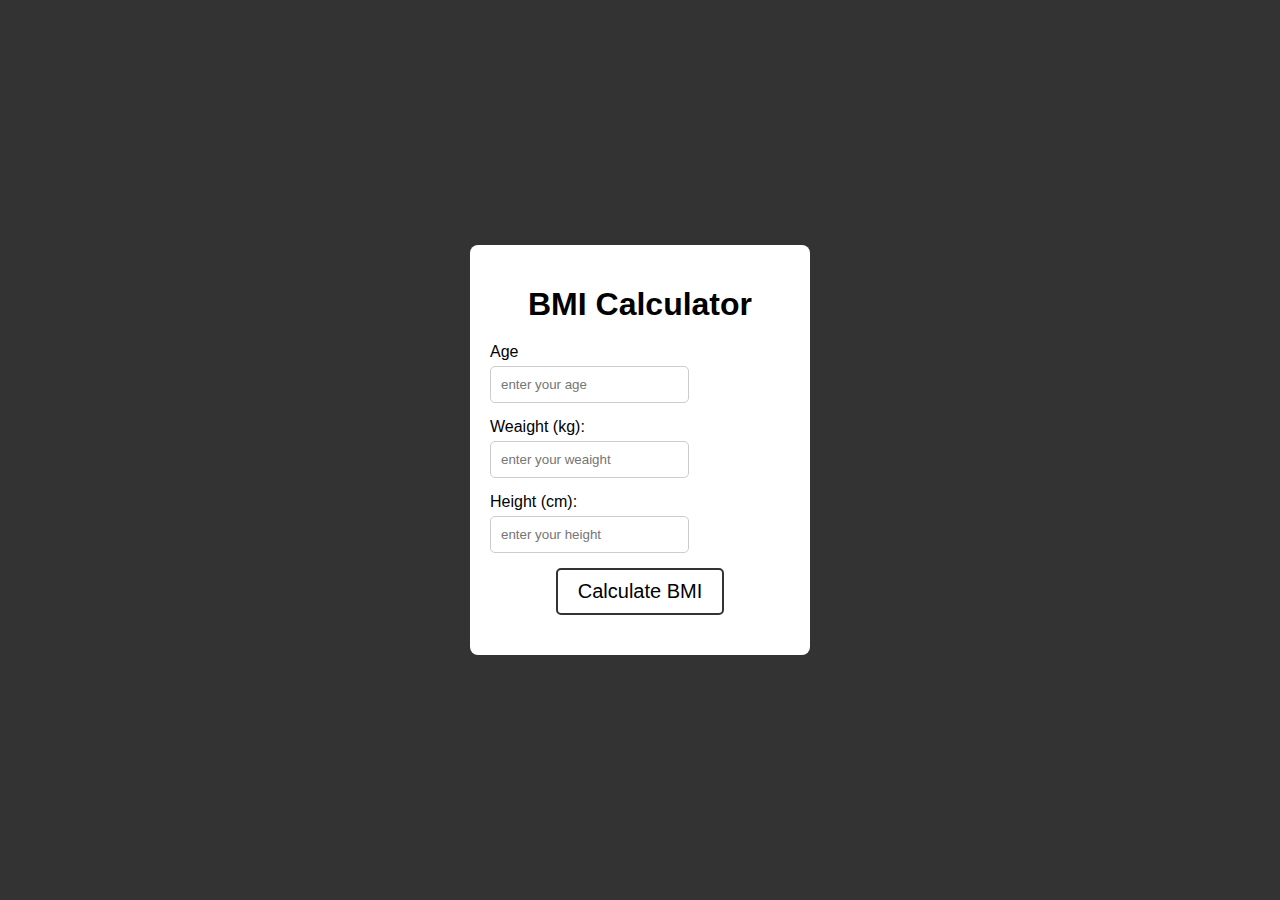
<file: BMI-Calculator/index.html>
<!DOCTYPE html>
<html lang="en">
  <head>
    <meta charset="UTF-8" />
    <meta name="viewport" content="width=device-width, initial-scale=1.0" />
    <title>Bmi-Calculator</title>
    <link rel="stylesheet" href="style.css" />
  </head>
  <body>
    <div class="container">
      <h1>BMI Calculator</h1>

      <div class="input-grupe">
        <label for="age">Age</label>
        <input type="number" id="age" placeholder="enter your age" />
      </div>
      <div class="input-grupe">
        <label for="weaight">Weaight (kg):</label>
        <input type="number" id="weight" placeholder="enter your weaight" />
      </div>

      <div class="input-grupe">
        <label for="height">Height (cm):</label>
        <input type="number" id="height" placeholder="enter your height" />
      </div>
      <button onClick="calculateBMI()">Calculate BMI</button>
      <div id="result-div"></div>
    </div>

    <script src="script.js"></script>
  </body>
</html>
</file>
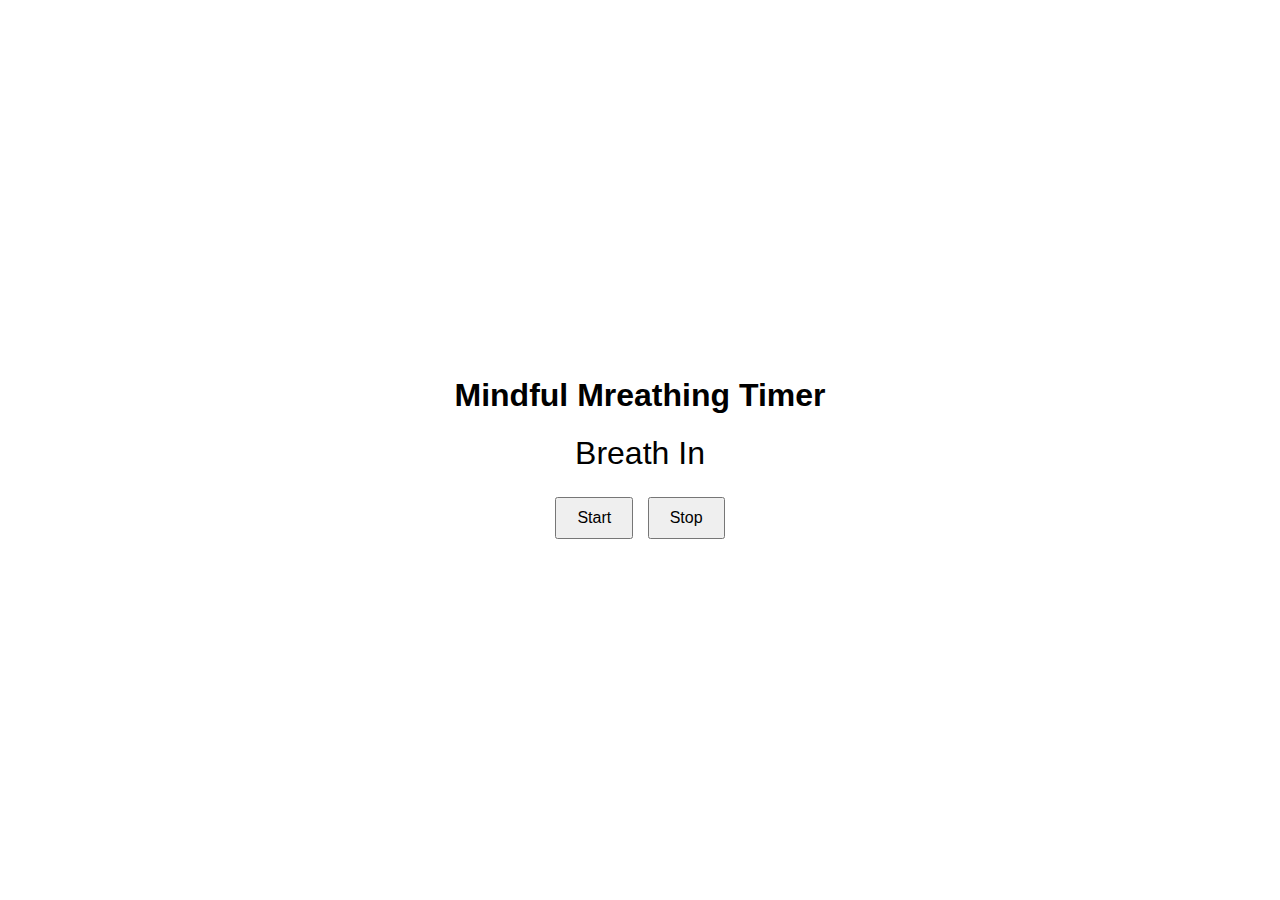
<file: Breathing-Timer/index.html>
<!DOCTYPE html>
<html lang="en">
  <head>
    <meta charset="UTF-8" />
    <meta name="viewport" content="width=device-width, initial-scale=1.0" />
    <title>Breathing-Timer</title>
    <link rel="stylesheet" href="style.css" />
  </head>
  <body>
    <div class="container">
      <h1>Mindful Mreathing Timer</h1>
      <div class="timer" id="timer">Breath In</div>
      <button class="startBtn" id="startBtn">Start</button>
      <button class="stopBtn" id="stopBtn">Stop</button>
    </div>

    <script src="script.js"></script>
  </body>
</html>
</file>
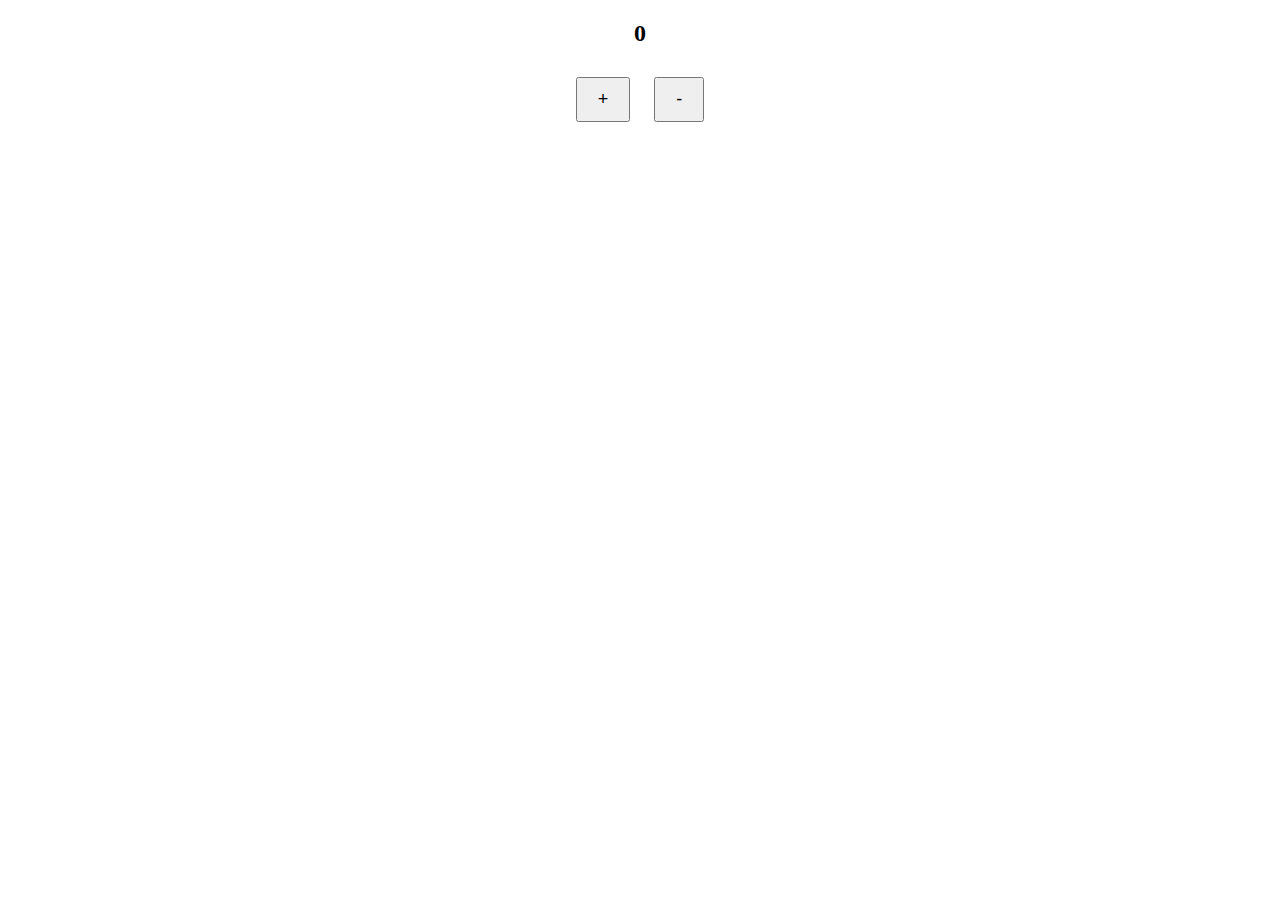
<file: increase+decrease/index.html>
<!DOCTYPE html>
<html lang="en">
  <head>
    <meta charset="UTF-8" />
    <meta name="viewport" content="width=device-width, initial-scale=1.0" />
    <title>increase+decrease</title>
    <link rel="stylesheet" href="style/style.css" />
  </head>
  <body>
    <div id="container">
      <h2 id="counter">0</h2>
      <button id="plusBtn">+</button>
      <button id="minusBtn">-</button>
    </div>

    <script src="js/script.js"></script>
  </body>
</html>
</file>
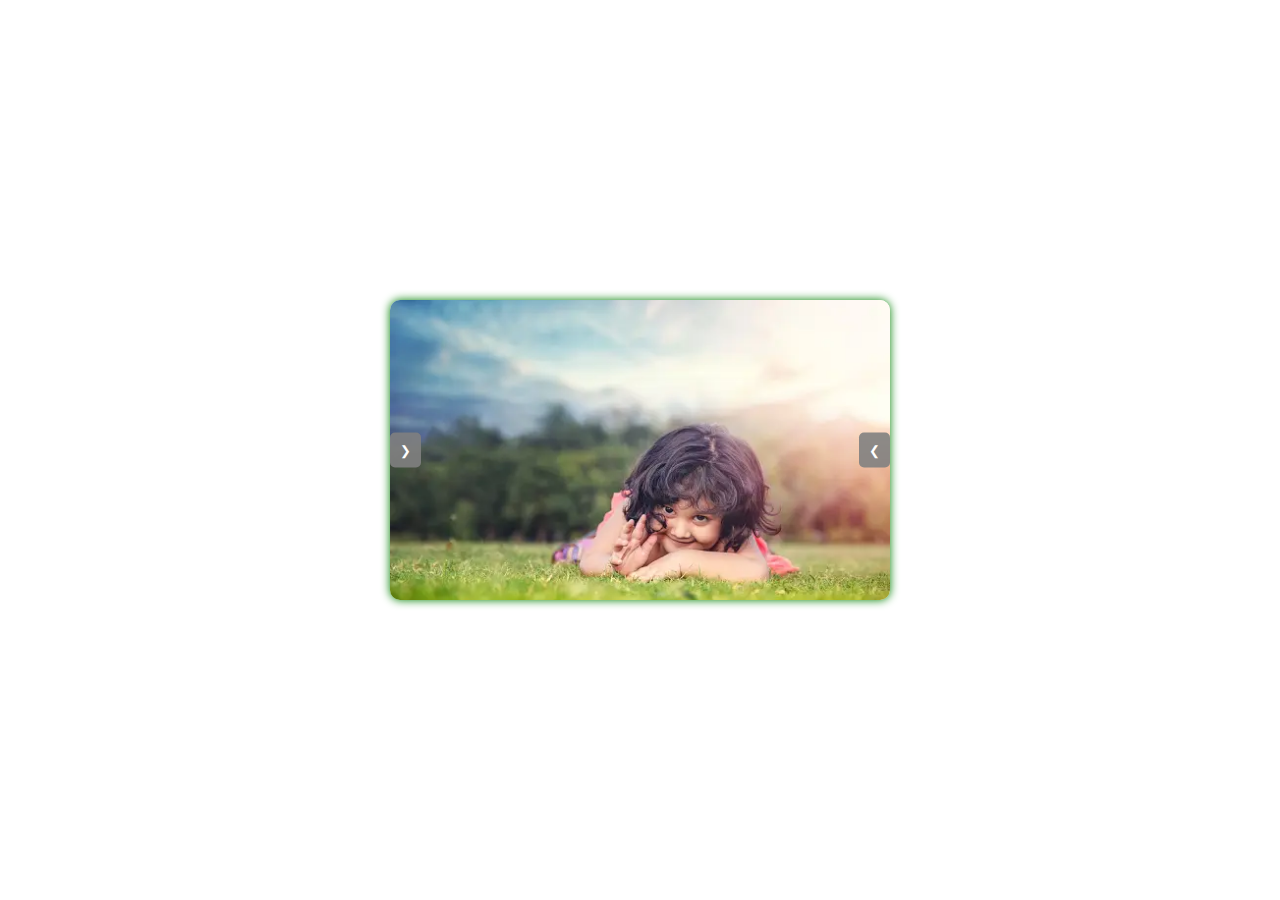
<file: Mini-Sliders/index.html>
<!DOCTYPE html>
<html lang="en">
  <head>
    <meta charset="UTF-8" />
    <meta name="viewport" content="width=device-width, initial-scale=1.0" />
    <title>Mini Silder</title>
    <link rel="stylesheet" href="style.css" />
  </head>
  <body>
    <div class="slider">
      <div class="slides" id="slides">
        <img src="images/photo1.webp" alt="image-1" class="slide" />
        <img src="images/photo2.webp" alt="image-2" class="slide" />
        <img src="images/photo3.avif" alt="image-3" class="slide" />
        <img src="images/photo4.avif" alt="image-4" class="slide" />
      </div>
      <div class="controls">
        <button onClick="prevSlide()">&#10095;</button>
        <button onClick="nextSlide()">&#10094;</button>
      </div>
    </div>

    <script src="script.js"></script>
  </body>
</html>
</file>
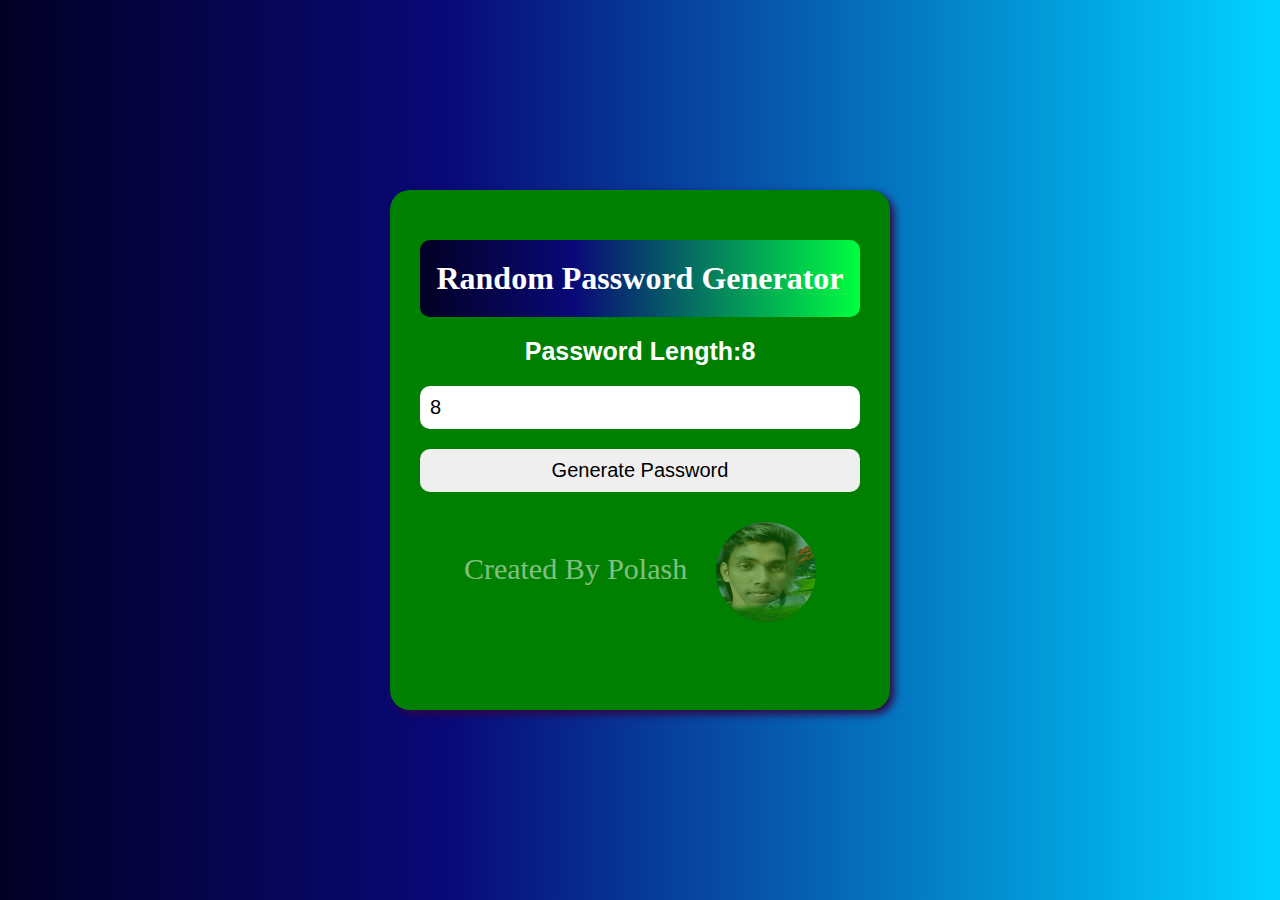
<file: Random-Password-Generator/index.html>
<!DOCTYPE html>
<html lang="en">
  <head>
    <meta charset="UTF-8" />
    <meta name="viewport" content="width=device-width, initial-scale=1.0" />
    <title>Random-Password-Generator</title>
    <link rel="stylesheet" href="style.css" />
  </head>
  <body>
    <div class="container">
      <div class="parent-div">
        <h1>Random Password Generator</h1>
        <label for="lengthPass">Password Length:8</label>
        <input type="number" value="8" min="1" id="lengthPass" />
        <button onClick="generatePassword()">Generate Password</button>
        <div id="show-password"></div>
        <div id="photo">
          <p>Created By Polash</p>
          <img src="FB_IMG_1645994117405~2.jpg" alt="polash" />
        </div>
      </div>
    </div>
    <script src="script.js"></script>
  </body>
</html>
</file>
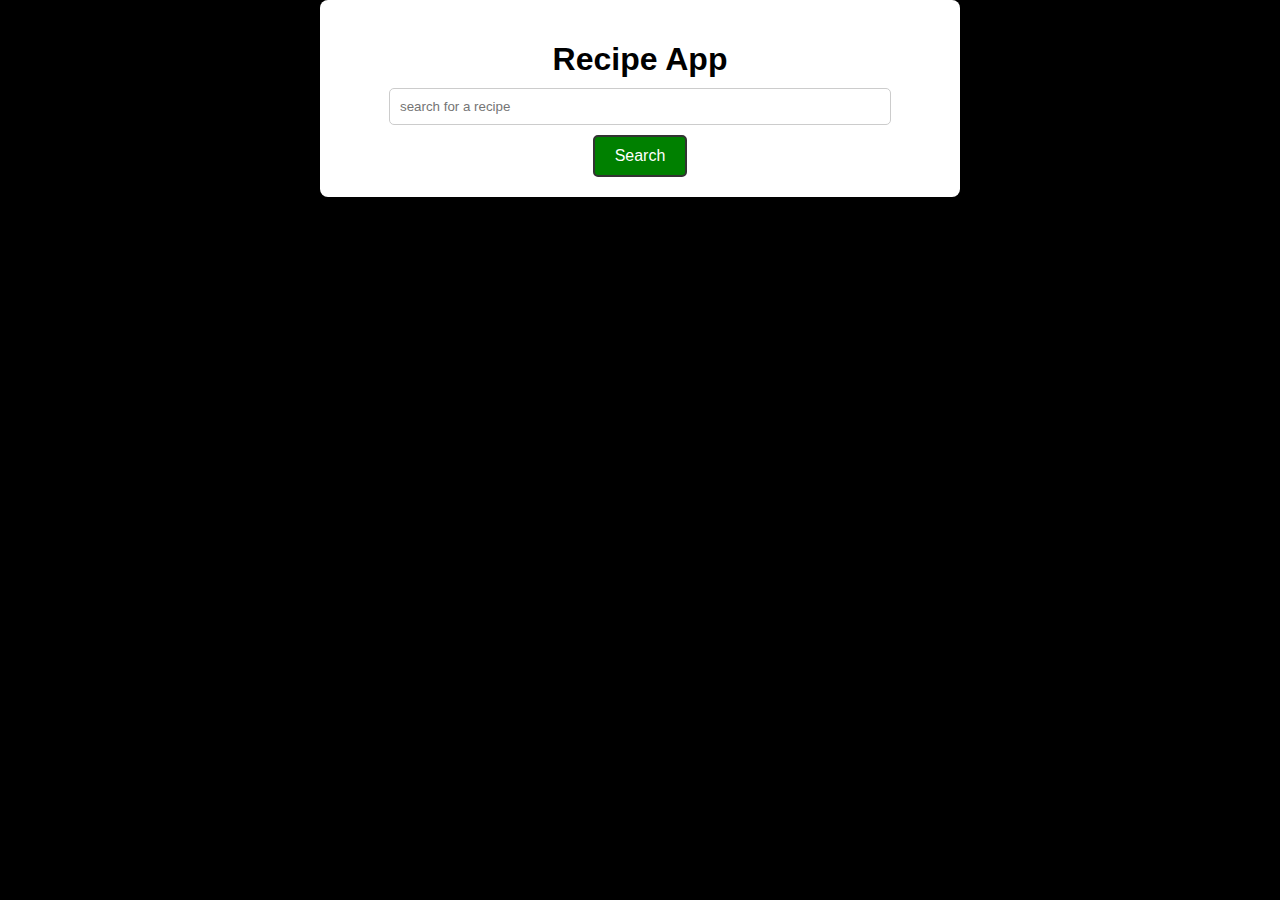
<file: Recipe-App/index.html>
<!DOCTYPE html>
<html lang="en">
  <head>
    <meta charset="UTF-8" />
    <meta name="viewport" content="width=device-width, initial-scale=1.0" />
    <title>Recipe App</title>
    <link rel="stylesheet" href="style.css" />
  </head>
  <body>
    <div class="container">
      <h1>Recipe App</h1>

      <input type="text" id="searchInput" placeholder="search for a recipe" />
      <button onClick="searchButton()">Search</button>
      <div id="recipeResult"></div>
    </div>

    <script src="script.js"></script>
  </body>
</html>
</file>
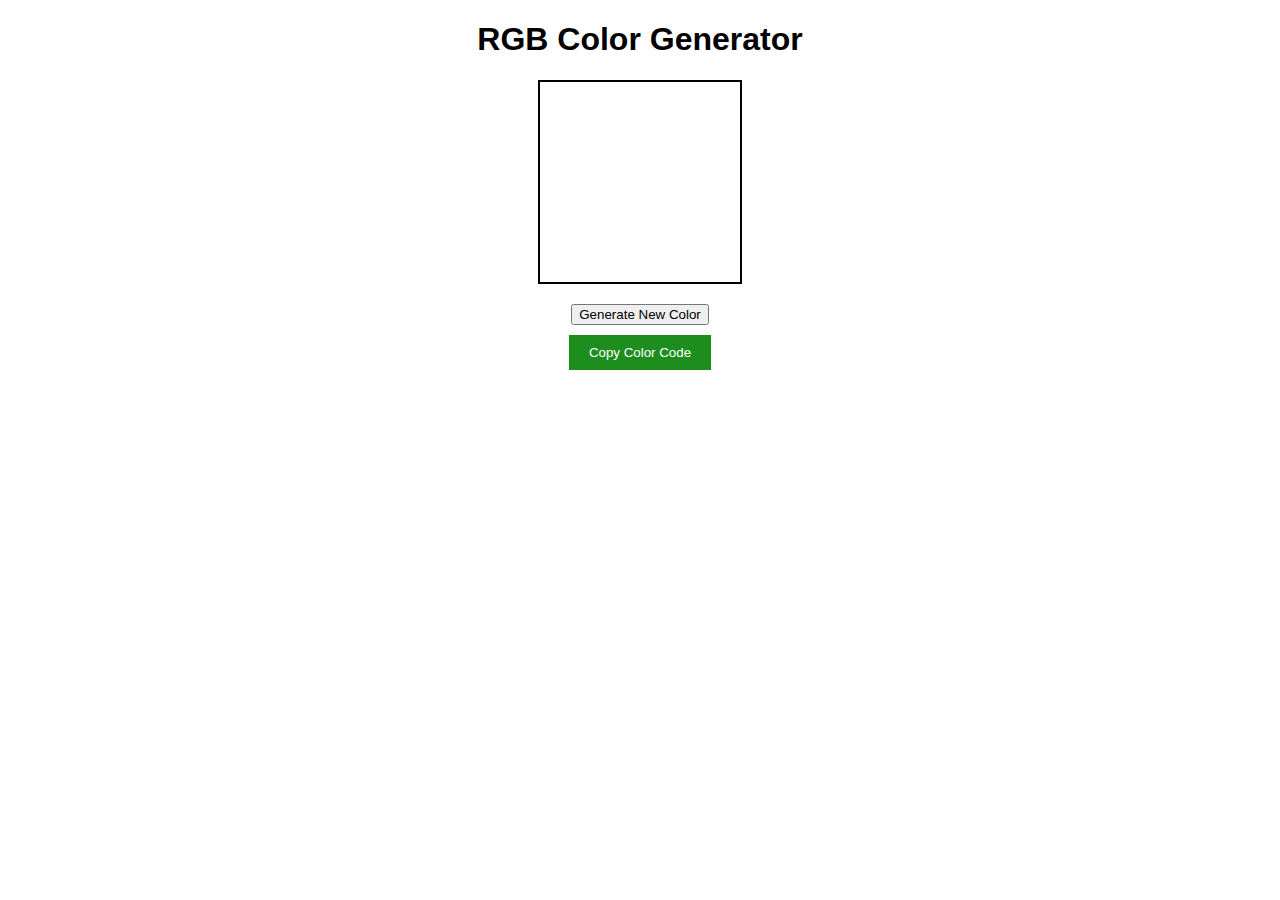
<file: Rgb-color-genarator/index.html>
<!DOCTYPE html>
<html lang="en">
  <head>
    <meta charset="UTF-8" />
    <meta name="viewport" content="width=device-width, initial-scale=1.0" />
    <title>Document</title>
    <link rel="stylesheet" href="style.css" />
  </head>
  <body>
    <h1>RGB Color Generator</h1>
    <div id="colorBox"></div>
    <p id="colorCode"></p>
    <button onClick="generateNewColorBtn()">Generate New Color</button>
    <br />
    <button id="copyButton">Copy Color Code</button>

    <script src="script.js"></script>
  </body>
</html>
</file>
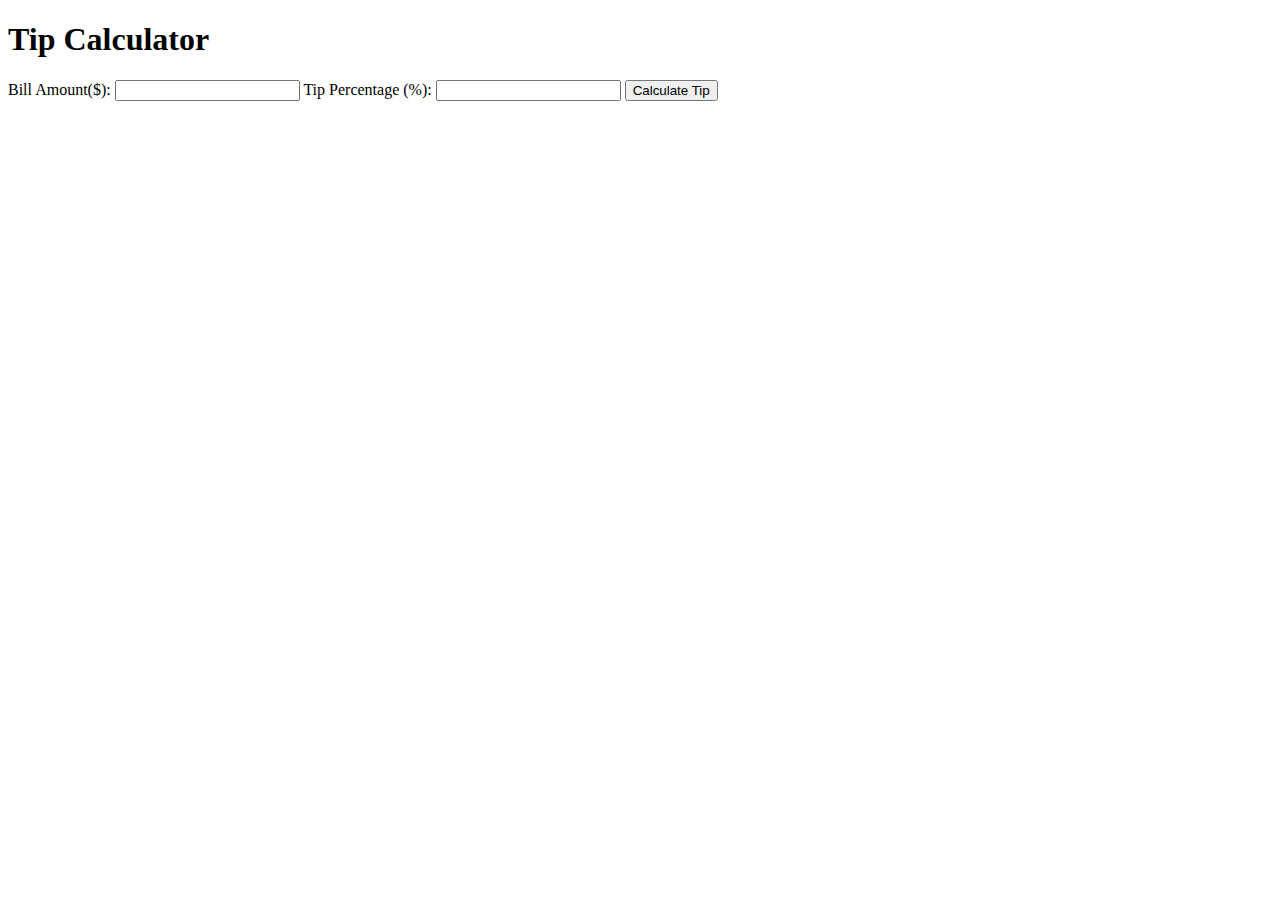
<file: Tip-Calculator-App/index.html>
<!DOCTYPE html>
<html lang="en">
  <head>
    <meta charset="UTF-8" />
    <meta name="viewport" content="width=device-width, initial-scale=1.0" />
    <title>Tip-Calculator</title>
  </head>
  <body>
    <h1>Tip Calculator</h1>

    <label for="inputTag">Bill Amount($):</label>
    <input type="number" name="" id="inputTag" />

    <label for="tipPercent">Tip Percentage (%):</label>
    <input type="number" name="" id="tipPercent" />
    <button onClick="calculateTip()">Calculate Tip</button>

    <div id="result"></div>

    <script src="script.js"></script>
  </body>
</html>
</file>
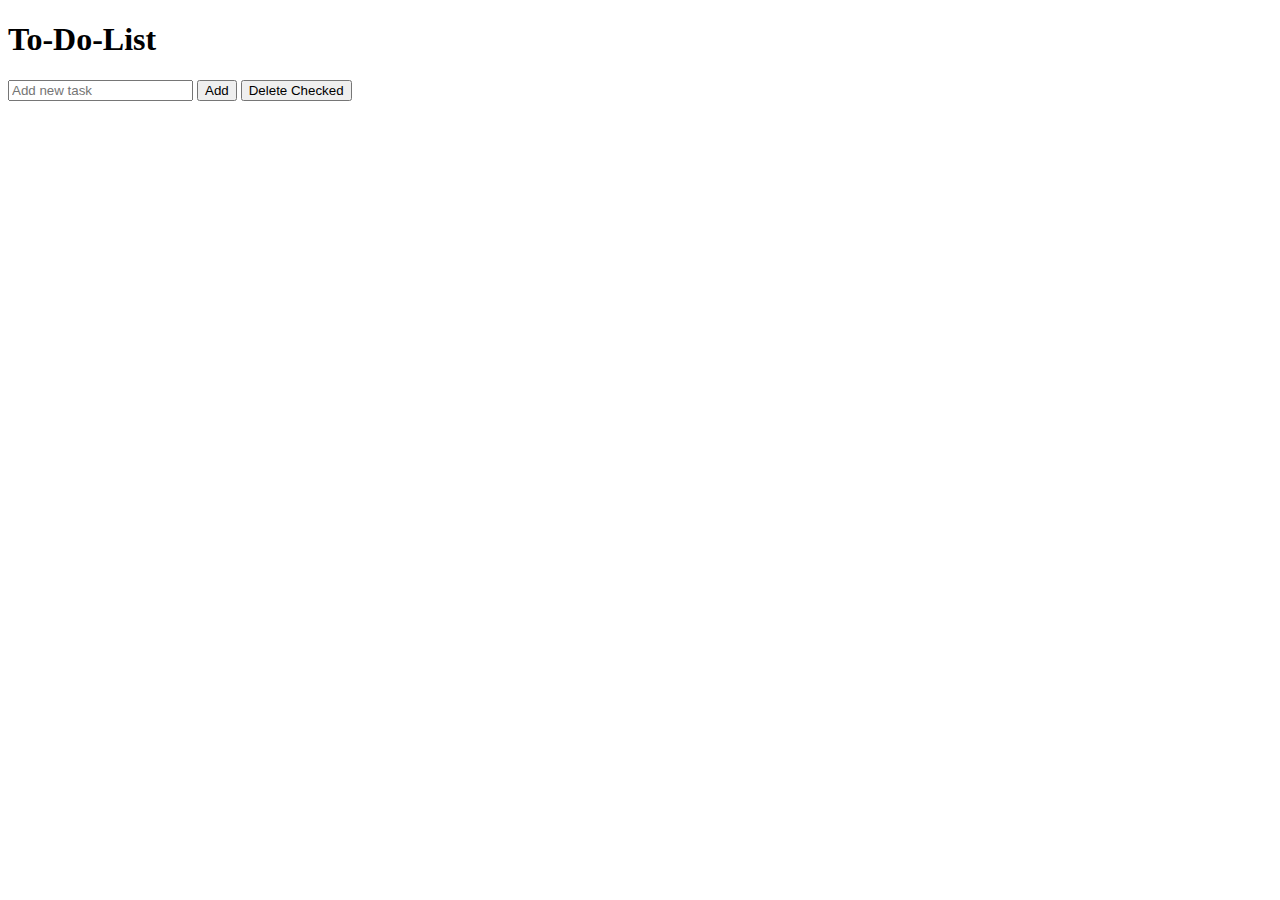
<file: To-Do-List/index.html>
<!DOCTYPE html>
<html lang="en">
  <head>
    <meta charset="UTF-8" />
    <meta name="viewport" content="width=device-width, initial-scale=1.0" />
    <title>Todo-App-List</title>
  </head>
  <body>
    <div class="container">
      <h1>To-Do-List</h1>
      <input id="todo-input" type="text" placeholder="Add new task" />
      <button id="add" OnClick="addButton()">Add</button>
      <button id="delete" onclick="deletedTaskedChecked()">
        Delete Checked
      </button>
      <ul id="task-list"></ul>
    </div>

    <script src="script.js"></script>
  </body>
</html>
</file>
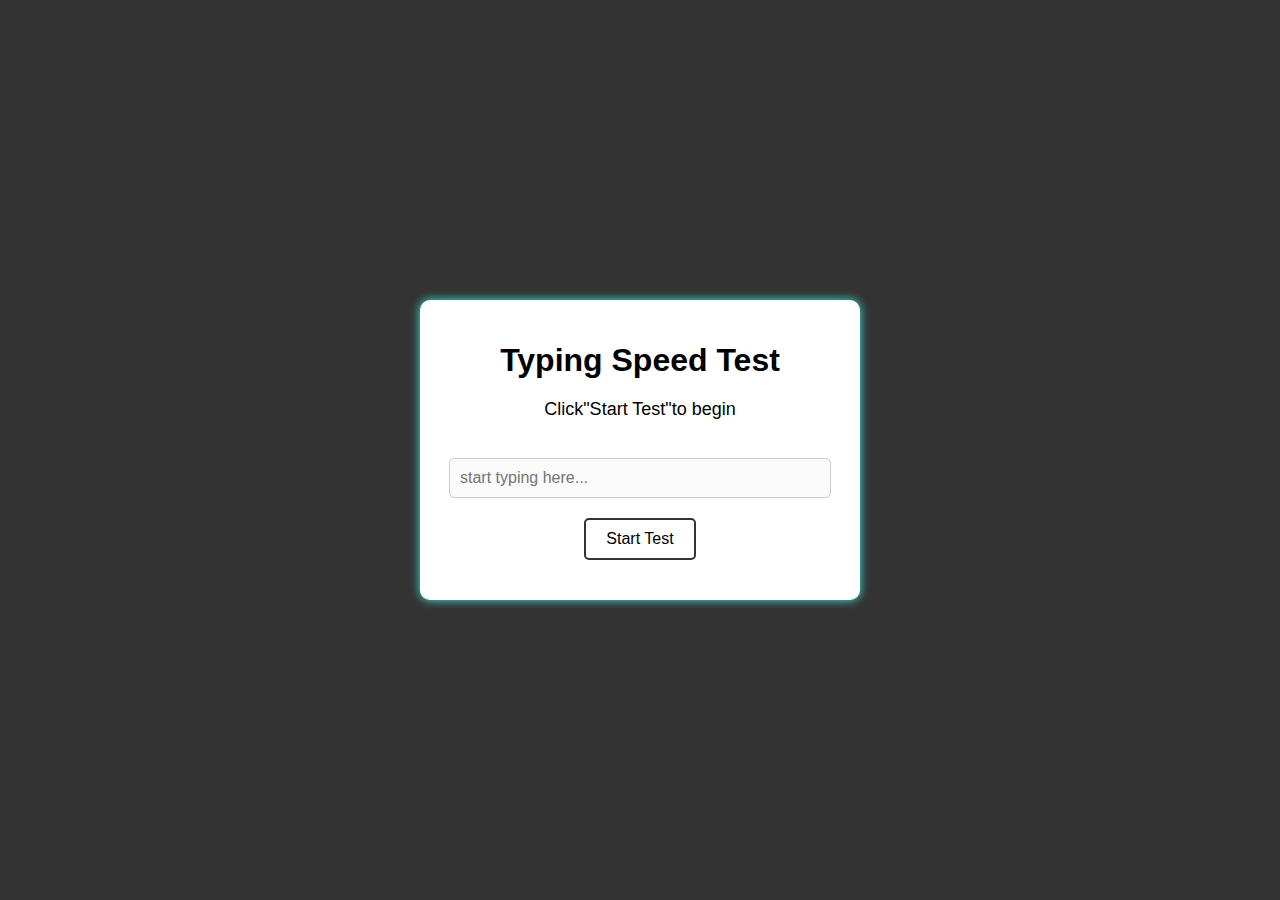
<file: Typing-Speed-Test/index.html>
<!DOCTYPE html>
<html lang="en">
  <head>
    <meta charset="UTF-8" />
    <meta name="viewport" content="width=device-width, initial-scale=1.0" />
    <title>Typing Speed Test</title>
    <link rel="stylesheet" href="style.css" />
  </head>
  <body>
    <div class="container">
      <h1>Typing Speed Test</h1>
      <p id="quotes">Click"Start Test"to begin</p>
      <input
        type="text"
        placeholder="start typing here..."
        id="input-box"
        disabled
      />
      <button id="start-button">Start Test</button>
      <div id="result-div"></div>
    </div>

    <script src="script.js"></script>
  </body>
</html>
</file>
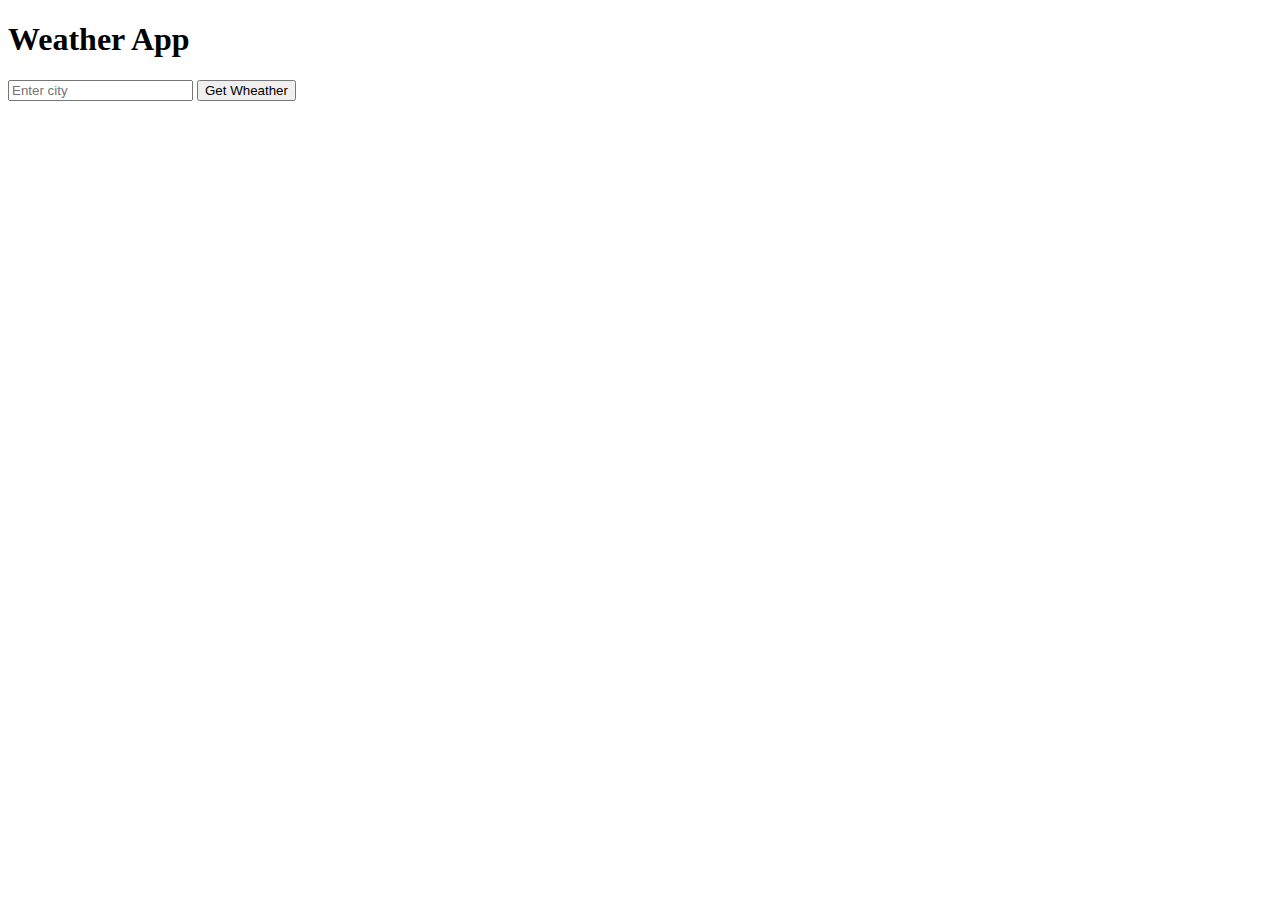
<file: Weather-App/index.html>
<!DOCTYPE html>
<html lang="en">
  <head>
    <meta charset="UTF-8" />
    <meta name="viewport" content="width=device-width, initial-scale=1.0" />
    <title>weather-app</title>
  </head>
  <body>
    <h1>Weather App</h1>
    <input id="cityInput" type="text" placeholder="Enter city" />
    <button onClick="getWeather()">Get Wheather</button>
    <div id="weatherTnfo"></div>

    <script src="script.js"></script>
  </body>
</html>
</file>
<file: BMI-Calculator/style.css>
body {
  font-family: Arial, sans-serif;
  display: flex;
  justify-content: center;
  align-items: center;
  background-color: #333;
  margin: 0;
  height: 100vh;
}

.container {
  text-align: center;
  background-color: white;
  padding: 20px;
  border-radius: 8px;
  width: 300px;
}
h1 {
  margin-bottom: 20px;
}
.input-grupe {
  margin-bottom: 15px;
  text-align: left;
}
label {
  display: block;
  margin-bottom: 5px;
}
input {
  padding: 10px;
  width: calc(100%-20px);
  border-radius: 5px;
  border: 1px solid #ccc;
  box-sizing: border-box;
}

button {
  padding: 10px 20px;
  border-radius: 5px;
  font-size: 20px;
  cursor: pointer;
  border: 2px solid #333;
  background-color: #fff;
}
button:hover {
  background-color: #cebfbfd4;
}
#result-div {
  margin-top: 20px;
  font-size: 18px;
  text-align: center;
}
</file>
<file: Breathing-Timer/style.css>
body {
  font-family: Arial, sans-serif;
  display: flex;
  justify-content: center;
  align-items: center;
  height: 100vh;
  margin: 0;
}
.container {
  text-align: center;
}
.timer {
  font-size: 32px;
  margin-bottom: 20px;
}
button {
  padding: 10px 20px;
  font-size: 16px;
  cursor: pointer;
  margin: 5px;
}
</file>
<file: increase+decrease/style/style.css>
#container {
  width: 500px;
  margin: 0 auto;
  text-align: center;
}

#counter {
  font-size: 24px;
}
button {
  font-size: 18px;
  padding: 10px 20px;
  margin: 10px;
}
button:disabled {
  opacity: 0.5;
  cursor: not-allowed;
}
</file>
<file: Mini-Sliders/style.css>
body {
  font-family: Arial, sans-serif;
  margin: 0;
  padding: 0;
  display: flex;
  justify-content: center;
  align-items: center;
  height: 100vh;
}

.slider {
  position: relative;
  width: 500px;
  height: 300px;
  overflow: hidden;
  border-radius: 10px;
  box-shadow: 0 0 10px green;
}
.slides {
  display: flex;
  transition: transform 0.5s ease-in-out;
}
.slide {
  min-width: 100%;
  height: 100%;
}
.controls {
  position: absolute;
  top: 50%;
  width: 100%;
  display: flex;
  justify-content: space-between;
  transform: translateY(-50%);
}
button {
  background: #808080e5;
  color: white;
  border: none;
  padding: 10px;
  border-radius: 5px;
  cursor: pointer;
}
</file>
<file: Random-Password-Generator/style.css>
* {
  margin: 0;
  padding: 0;
  box-sizing: border-box;
}

.container {
  display: flex;
  justify-content: center;
  align-items: center;
  height: 100vh;
  background: rgb(2, 0, 36);
  background: linear-gradient(
    90deg,
    rgba(2, 0, 36, 1) 0%,
    rgba(9, 9, 121, 1) 35%,
    rgba(0, 212, 255, 1) 100%
  );
}
.container h1 {
  background-image: linear-gradient(
    90deg,
    rgba(2, 0, 36, 1) 0%,
    rgba(9, 9, 121, 1) 35%,
    rgb(0, 255, 64) 100%
  );
  padding: 20px 0;
  border-radius: 10px;
  margin-bottom: 20px;
}
.parent-div {
  height: 520px;
  width: 500px;
  background-color: green;
  padding: 50px 30px;
  text-align: center;
  display: flex;
  flex-direction: column;
  color: white;
  border-radius: 20px;
  box-shadow: 4px 4px 8px rgb(52, 4, 64);
}
.parent-div label {
  font-size: 25px;
  font-weight: bold;
  font-family: Arial, sans-serif;
}
#lengthPass {
  font-size: 20px;
  padding: 10px;
  border-radius: 10px;
  outline: none;
  border: none;
  margin-top: 20px;
}

.parent-div button {
  font-size: 20px;
  padding: 10px 0;
  border-radius: 10px;
  outline: none;
  border: none;
  margin-top: 20px;
}
#show-password {
  font-size: 30px;
  margin-top: 15px;
}
#photo {
  display: flex;
  justify-content: space-evenly;
  overflow: hidden;
  padding: 15px;
}
#photo img {
  border-radius: 50%;
  height: 100px;
  width: 100px;
  opacity: 0.5;
}
#photo p {
  font-size: 30px;
  margin-top: 30px;
  color: white;
  opacity: 0.5;
}
</file>
<file: Recipe-App/style.css>
body {
  font-family: Arial, sans-serif;
  display: flex;
  justify-content: center;
  align-items: center;
  background: #000;
  margin: 0;
}

.container {
  text-align: center;
  background-color: white;
  padding: 20px;
  border-radius: 8px;
  width: 600px;
}
h1 {
  margin-bottom: 10px;
}
input {
  padding: 10px;
  width: 80%;
  border: 1px solid #ccc;
  border-radius: 5px;
  margin-bottom: 10px;
}
button {
  padding: 10px 20px;
  font-size: 16px;
  cursor: pointer;
  border: 2px solid #333;
  border-radius: 5px;
  background-color: green;
  color: white;
}
button:hover {
  background-color: gray;
}
</file>
<file: Rgb-color-genarator/style.css>
body {
  text-align: center;
  font-family: Arial, sans-serif;
}
#colorBox {
  width: 200px;
  height: 200px;
  border: 2px solid black;
  margin: 0 auto;
}
#copyButton {
  background: rgba(0, 128, 0, 0.887);
  color: white;
  border: none;
  padding: 10px 20px;
  margin-top: 10px;
  cursor: pointer;
}
#colorCode {
  font-size: 20px;
}
#copyButton:hover {
  background-color: rgba(0, 128, 0, 0.999);
}
</file>
<file: Typing-Speed-Test/style.css>
body {
  font-family: Arial, sans-serif;
  display: flex;
  justify-content: center;
  align-items: center;
  height: 100vh;
  background-color: #333;
  margin: 0;
  padding: 0;
}
.container {
  text-align: center;
  background: white;
  padding: 20px;
  border-radius: 10px;
  box-shadow: 0 0 10px rgb(60, 242, 227);
  width: 400px;
}
h1 {
  margin-bottom: 20px;
}
p {
  font-size: 18px;
}
input {
  width: 90%;
  padding: 10px;
  font-size: 16px;
  margin: 20px 0;
  border: 1px solid #ccc;
  border-radius: 5px;
}
button {
  padding: 10px 20px;
  font-size: 16px;
  cursor: pointer;
  border-radius: 5px;
  border: 2px solid #333;
  background-color: #fff;
}
button:hover {
  background-color: #b9b5b5d2;
}
#result-div {
  margin-top: 20px;
  font-size: 18px;
}
</file>
